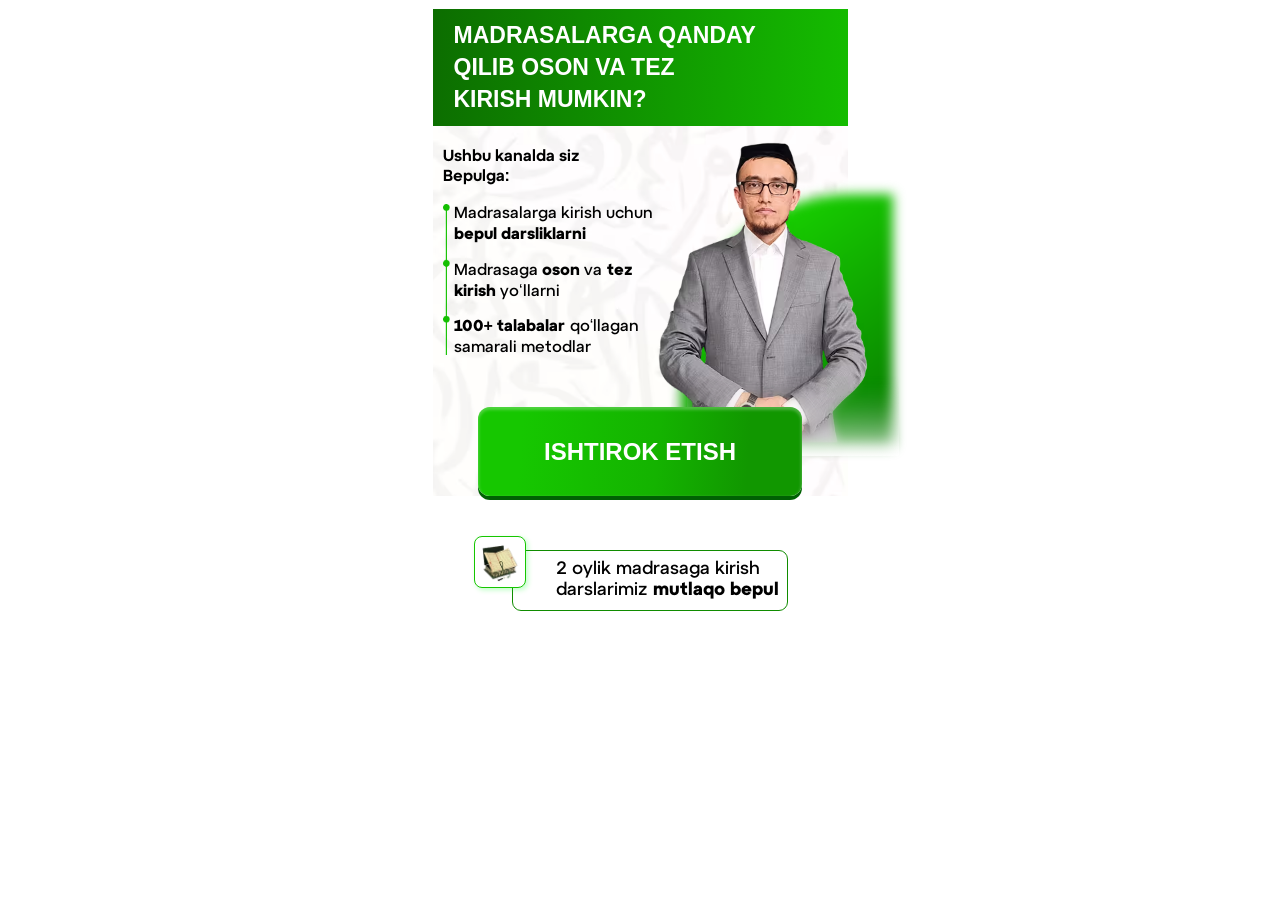
<file: index.html>
<!DOCTYPE html>
<html lang="uz">
<head>
    <meta charset="UTF-8">
    <meta name="viewport" content="width=device-width, initial-scale=1.0">
    <style>
   *{margin:0;padding:0;box-sizing:border-box}html, body{overflow-x:hidden;min-height:100vh}.hero{padding-top:9px;padding-bottom:22px}.hero__container{max-width:415px;margin:0 auto;padding:0 10px;position:relative}.hero__top{background:linear-gradient(93.78deg, #0C6D00 0%, #17D300 128.37%);padding:10px 20px 10px 21px;margin-bottom:21px;max-width:415px;margin-left:auto;margin-right:auto}.hero__top h1{font-family:Inter, sans-serif;font-weight:900;font-size:clamp(18.5px, 5.8vw, 23px);line-height:140%;letter-spacing:5%;text-transform:uppercase;color:white}.hero__box{display:flex;align-items:center;justify-content:space-between}.hero__content h2{font-family:"Atyp TEST" , sans-serif;font-weight:600;font-size:16px;line-height:130%;letter-spacing:5%;margin-bottom:16px}.hero__info{display:flex;gap:4px;margin-bottom:48px}.hero__info ul{display:flex;flex-direction:column;position:relative;z-index:4;gap:15px}.hero__info ul li{font-family:"Atyp TEST" , sans-serif;font-weight:500;list-style:none;font-size:clamp(13px, 4vw, 16px);line-height:130%;letter-spacing:5%}.hero__images-box{position:absolute;right:0;top:-5px;width:212px}.hero__images-box img{max-width:212px;width:100%;height:auto;position:absolute;left:20px;position:relative;z-index:2}.gradient{max-width:224px;width:100%;height:253px;background:linear-gradient(145.45deg, #19D700 13.87%, #067700 100%);border-radius:171px 0 0 0;z-index:1;position:absolute;bottom:0;right:clamp(-45px, -14vw, -15px);filter:blur(6px)}.hero__images-box::after{content:'';position:absolute;bottom:-9px;left:51px;width:100%;height:80px;background:linear-gradient(to bottom, transparent, rgba(255, 255, 255, 0.85));backdrop-filter:blur(4px);-webkit-backdrop-filter:blur(4px);z-index:3;mask-image:linear-gradient(to bottom, transparent, black);-webkit-mask-image:linear-gradient(to bottom, transparent, black)}.hero__btn{text-decoration:none;max-width:324px;width:100%;cursor:pointer;border:none;border-radius:12px;background:linear-gradient(94.13deg, #16C700 13.8%, #14B300 55.11%, #119700 83%);position:relative;z-index:3;box-shadow:0px 4px 0px 0px #006103, 0px 2px 3px 1px #FFFFFF40 inset;padding:33px 0 32px 0;margin-bottom:40px;font-family:Inter, sans-serif;font-weight:700;font-size:24px;line-height:100%;letter-spacing:3%;text-transform:uppercase;color:white;margin-left:auto;margin-right:auto;display:flex;align-items:center;justify-content:center}.hero__gift{display:flex;align-items:center;justify-content:center;gap:15px;position:relative;transform:translateX(10px)}.hero__gift img{padding:8px 6px 5px 7px;border-radius:8px;background-color:white;border:1px solid #16C600;box-shadow:2px 2px 5.5px 0px #00FF1E40;margin-right:clamp(250px, 82vw, 300px);position:relative;z-index:3}.hero__gift p{font-family:"Atyp TEST" , sans-serif;font-weight:400;font-size:clamp(16px, 5vw, 18px);line-height:120%;letter-spacing:5%;padding:8px 8px 8px 43px;border:1px solid #108C00;border-radius:9px;position:absolute;bottom:-23px}.hero__gift p b{font-weight:700}@media (max-width:400px){.hero__top{padding:10px 10px 10px 21px}.hero__gift img{margin-left:7px}.hero__images-box img{left:35px}}@media (max-width:350px){.hero__gift{transform:translateX(0)}.hero__images-box img{left:55px}.hero__content{margin-left:-5px}}
    </style>
      <!-- Meta Pixel Code -->
      <script defer>
        !function (f, b, e, v, n, t, s) {
            if (f.fbq) return; n = f.fbq = function () {
                n.callMethod ?
                    n.callMethod.apply(n, arguments) : n.queue.push(arguments)
            };
            if (!f._fbq) f._fbq = n; n.push = n; n.loaded = !0; n.version = '2.0';
            n.queue = []; t = b.createElement(e); t.async = !0;
            t.src = v; s = b.getElementsByTagName(e)[0];
            s.parentNode.insertBefore(t, s)
        }(window, document, 'script',
            'https://connect.facebook.net/en_US/fbevents.js');
        fbq('init', '1449595223563935');
        fbq('track', 'PageView');
    </script>
    <noscript><img height="1" width="1" style="display:none"
            src="https://www.facebook.com/tr?id=1449595223563935&ev=PageView&noscript=1" /></noscript>
    <!-- End Meta Pixel Code -->
    <title>Madrasa Webinar</title>
    <link rel="stylesheet" href="./css/main.css" media="print" onload="this.media='all'" />
    <noscript>
        <link rel="stylesheet" href="./css/main.css" />
    </noscript>
    <script async src="https://spliturltest.asosit.uz/abtest.js" data-site-id="5LGKJ7g5zETgah_J" data-api-base="https://spliturltest.asosit.uz"></script>
</head>

<body class="registerBtn">
    <main>
        <section class="hero">
            <div class="hero__bg">
                <div class="hero__top">
                    <h1>Madrasalarga qanday <br>
                        qilib oson va tez <br>
                        kirish mumkin?</h1>
                </div>
                <div class="hero__container">

                    <div class="hero__box">
                        <div class="hero__content">
                            <h2>Ushbu kanalda siz <br>
                                Bepulga:</h2>

                            <div class="hero__info">
                                <img src="./images/line.png" width="7" height="151" loading="lazy" decoding="async"
                                    alt="line">

                                
                                <ul>
                                    <li>Madrasalarga kirish uchun <br>
                                        <b>bepul darsliklarni</b>
                                    </li>
                                    <li>Madrasaga <b>oson</b> va <b>tez <br>
                                            kirish</b> yo‘llarni</li>
                                    <li><b>100+ talabalar</b> qo‘llagan <br>
                                        samarali metodlar</li>
                                </ul>
                            </div>
                        </div>

                        <div class="hero__images-box">
                            <img src="./images/speaker.avif" loading="lazy" decoding="async" width="212" height="301"
                                alt="speaker">
                            <div class="gradient"></div>
                        </div>
                    </div>

                    <a class="hero__btn registerBtn" href="https://t.me/+NjeAYPQZQ1w2OWYy" target="_blank" rel="noopener noreferrer">
                       ishtirok etish
                    </a>
                </div>

            </div>
            <div class="hero__gift">
                <img src="./images/gift.avif" loading="lazy" decoding="async" width="52" height="52" alt="gift">
                <p>2 oylik madrasaga kirish <br>
                    darslarimiz <b>mutlaqo bepul</b></p>
            </div>
        </section>
    </main>

    <script defer>
      document.addEventListener("DOMContentLoaded",()=>{const e=document.querySelector("a.registerBtn")?.getAttribute("href");document.body.addEventListener("click",t=>{t.target.closest("a")||("function"==typeof fbq&&fbq("track","CompleteRegistration"),e&&window.open(e,"_blank","noopener,noreferrer"))}),document.querySelectorAll("a.registerBtn").forEach(e=>{e.addEventListener("click",()=>{"function"==typeof fbq&&fbq("track","CompleteRegistration")})})});
    </script>
  
</body>

</html>
</file>
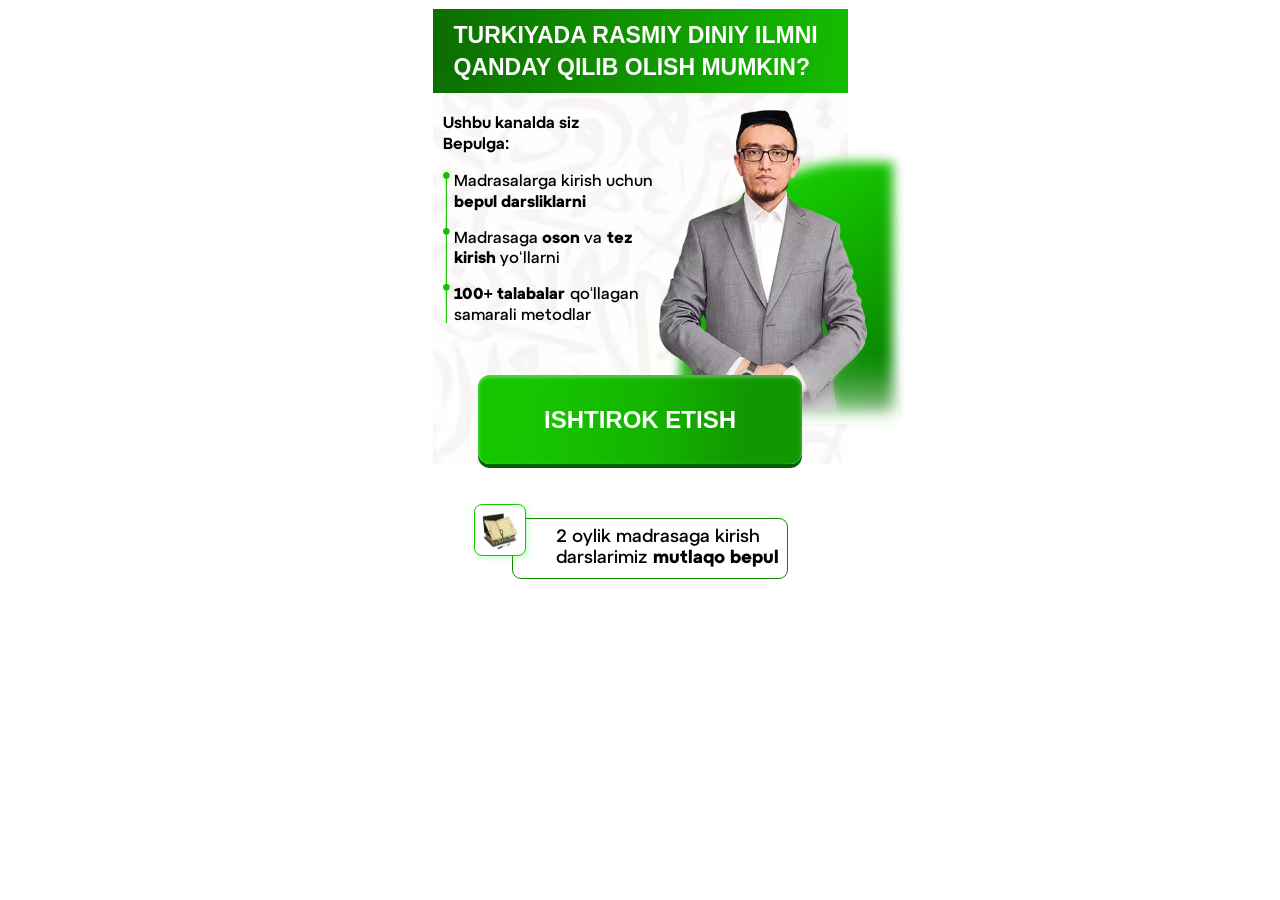
<file: a/index.html>
<!DOCTYPE html>
<html lang="uz">

<head>
    <meta charset="UTF-8">
    <meta name="viewport" content="width=device-width, initial-scale=1.0">
    <style>
   *{margin:0;padding:0;box-sizing:border-box}html, body{overflow-x:hidden;min-height:100vh}.hero{padding-top:9px;padding-bottom:22px}.hero__container{max-width:415px;margin:0 auto;padding:0 10px;position:relative}.hero__top{background:linear-gradient(93.78deg, #0C6D00 0%, #17D300 128.37%);padding:10px 20px 10px 21px;margin-bottom:21px;max-width:415px;margin-left:auto;margin-right:auto}.hero__top h1{font-family:Inter, sans-serif;font-weight:900;font-size:clamp(18.5px, 5.8vw, 23px);line-height:140%;letter-spacing:5%;text-transform:uppercase;color:white}.hero__box{display:flex;align-items:center;justify-content:space-between}.hero__content h2{font-family:"Atyp TEST" , sans-serif;font-weight:600;font-size:16px;line-height:130%;letter-spacing:5%;margin-bottom:16px}.hero__info{display:flex;gap:4px;margin-bottom:48px}.hero__info ul{display:flex;flex-direction:column;position:relative;z-index:4;gap:15px}.hero__info ul li{font-family:"Atyp TEST" , sans-serif;font-weight:500;list-style:none;font-size:clamp(13px, 4vw, 16px);line-height:130%;letter-spacing:5%}.hero__images-box{position:absolute;right:0;top:-5px;width:212px}.hero__images-box img{max-width:212px;width:100%;height:auto;position:absolute;left:20px;position:relative;z-index:2}.gradient{max-width:224px;width:100%;height:253px;background:linear-gradient(145.45deg, #19D700 13.87%, #067700 100%);border-radius:171px 0 0 0;z-index:1;position:absolute;bottom:0;right:clamp(-45px, -14vw, -15px);filter:blur(6px)}.hero__images-box::after{content:'';position:absolute;bottom:-9px;left:51px;width:100%;height:80px;background:linear-gradient(to bottom, transparent, rgba(255, 255, 255, 0.85));backdrop-filter:blur(4px);-webkit-backdrop-filter:blur(4px);z-index:3;mask-image:linear-gradient(to bottom, transparent, black);-webkit-mask-image:linear-gradient(to bottom, transparent, black)}.hero__btn{text-decoration:none;max-width:324px;width:100%;cursor:pointer;border:none;border-radius:12px;background:linear-gradient(94.13deg, #16C700 13.8%, #14B300 55.11%, #119700 83%);position:relative;z-index:3;box-shadow:0px 4px 0px 0px #006103, 0px 2px 3px 1px #FFFFFF40 inset;padding:33px 0 32px 0;margin-bottom:40px;font-family:Inter, sans-serif;font-weight:700;font-size:24px;line-height:100%;letter-spacing:3%;text-transform:uppercase;color:white;margin-left:auto;margin-right:auto;display:flex;align-items:center;justify-content:center}.hero__gift{display:flex;align-items:center;justify-content:center;gap:15px;position:relative;transform:translateX(10px)}.hero__gift img{padding:8px 6px 5px 7px;border-radius:8px;background-color:white;border:1px solid #16C600;box-shadow:2px 2px 5.5px 0px #00FF1E40;margin-right:clamp(250px, 82vw, 300px);position:relative;z-index:3}.hero__gift p{font-family:"Atyp TEST" , sans-serif;font-weight:400;font-size:clamp(16px, 5vw, 18px);line-height:120%;letter-spacing:5%;padding:8px 8px 8px 43px;border:1px solid #108C00;border-radius:9px;position:absolute;bottom:-23px}.hero__gift p b{font-weight:700}@media (max-width:400px){.hero__top{padding:10px 10px 10px 21px}.hero__gift img{margin-left:7px}.hero__images-box img{left:35px}}@media (max-width:350px){.hero__gift{transform:translateX(0)}.hero__images-box img{left:55px}.hero__content{margin-left:-5px}}
    </style>
      <!-- Meta Pixel Code -->
      <script defer>
        !function (f, b, e, v, n, t, s) {
            if (f.fbq) return; n = f.fbq = function () {
                n.callMethod ?
                    n.callMethod.apply(n, arguments) : n.queue.push(arguments)
            };
            if (!f._fbq) f._fbq = n; n.push = n; n.loaded = !0; n.version = '2.0';
            n.queue = []; t = b.createElement(e); t.async = !0;
            t.src = v; s = b.getElementsByTagName(e)[0];
            s.parentNode.insertBefore(t, s)
        }(window, document, 'script',
            'https://connect.facebook.net/en_US/fbevents.js');
        fbq('init', '1449595223563935');
        fbq('track', 'PageView');
    </script>
    <noscript><img height="1" width="1" style="display:none"
            src="https://www.facebook.com/tr?id=1449595223563935&ev=PageView&noscript=1" /></noscript>
    <!-- End Meta Pixel Code -->
    <title>Turkiyada rasmiy diniy ilm</title>
    <link rel="stylesheet" href="./css/main.css" media="print" onload="this.media='all'" />
    <noscript>
        <link rel="stylesheet" href="./css/main.css" />
    </noscript>
    <script async src="https://spliturltest.asosit.uz/abtest.js" data-site-id="5LGKJ7g5zETgah_J" data-api-base="https://spliturltest.asosit.uz"></script>
</head>

<body class="registerBtn">
    <main>
        <section class="hero">
            <div class="hero__bg">
                <div class="hero__top">
                    <h1>Turkiyada rasmiy diniy ilmni 
                        qanday qilib olish 
                        mumkin?</h1>
                </div>
                <div class="hero__container">

                    <div class="hero__box">
                        <div class="hero__content">
                            <h2>Ushbu kanalda siz <br>
                                Bepulga:</h2>

                            <div class="hero__info">
                                <img src="./images/line.png" width="7" height="151" loading="lazy" decoding="async"
                                    alt="line">

                                
                                <ul>
                                    <li>Madrasalarga kirish uchun <br>
                                        <b>bepul darsliklarni</b>
                                    </li>
                                    <li>Madrasaga <b>oson</b> va <b>tez <br>
                                            kirish</b> yo‘llarni</li>
                                    <li><b>100+ talabalar</b> qo‘llagan <br>
                                        samarali metodlar</li>
                                </ul>
                            </div>
                        </div>

                        <div class="hero__images-box">
                            <img src="./images/speaker.avif" loading="lazy" decoding="async" width="212" height="301"
                                alt="speaker">
                            <div class="gradient"></div>
                        </div>
                    </div>

                    <a class="hero__btn registerBtn" href="https://t.me/+NjeAYPQZQ1w2OWYy" target="_blank" rel="noopener noreferrer">
                       ishtirok etish
                    </a>
                </div>

            </div>
            <div class="hero__gift">
                <img src="./images/gift.avif" loading="lazy" decoding="async" width="52" height="52" alt="gift">
                <p>2 oylik madrasaga kirish <br>
                    darslarimiz <b>mutlaqo bepul</b></p>
            </div>
        </section>
    </main>

    <script defer>
      document.addEventListener("DOMContentLoaded",()=>{const e=document.querySelector("a.registerBtn")?.getAttribute("href");document.body.addEventListener("click",t=>{t.target.closest("a")||("function"==typeof fbq&&fbq("track","CompleteRegistration"),e&&window.open(e,"_blank","noopener,noreferrer"))}),document.querySelectorAll("a.registerBtn").forEach(e=>{e.addEventListener("click",()=>{"function"==typeof fbq&&fbq("track","CompleteRegistration")})})});
    </script>
  
</body>

</html>
</file>
<file: css/main.css>
@font-face { font-family: "Atyp TEST"; src: url(/font/AtypText-Bold-balanced.woff2); font-weight: 700; font-display: swap; } @font-face { font-family: "Atyp TEST"; src: url(/font/AtypText-Medium-balanced.woff2); font-weight: 500; font-display: swap; } @font-face { font-family: "Atyp TEST"; src: url(/font/AtypText-Semibold-balanced.woff2); font-weight: 600; font-display: swap; } .hero__bg { background-image: url(../images/bg.avif); background-repeat: no-repeat; background-size: cover; background-position: center; max-width: 415px; margin: 0 auto; }
</file>
<file: a/css/main.css>
﻿@font-face { font-family: "Atyp TEST"; src: url(../font/AtypText-Bold-balanced.woff2); font-weight: 700; font-display: swap; } @font-face { font-family: "Atyp TEST"; src: url(../font/AtypText-Medium-balanced.woff2); font-weight: 500; font-display: swap; } @font-face { font-family: "Atyp TEST"; src: url(../font/AtypText-Semibold-balanced.woff2); font-weight: 600; font-display: swap; } .hero__bg { background-image: url(../images/bg.avif); background-repeat: no-repeat; background-size: cover; background-position: center; max-width: 415px; margin: 0 auto; }
</file>
